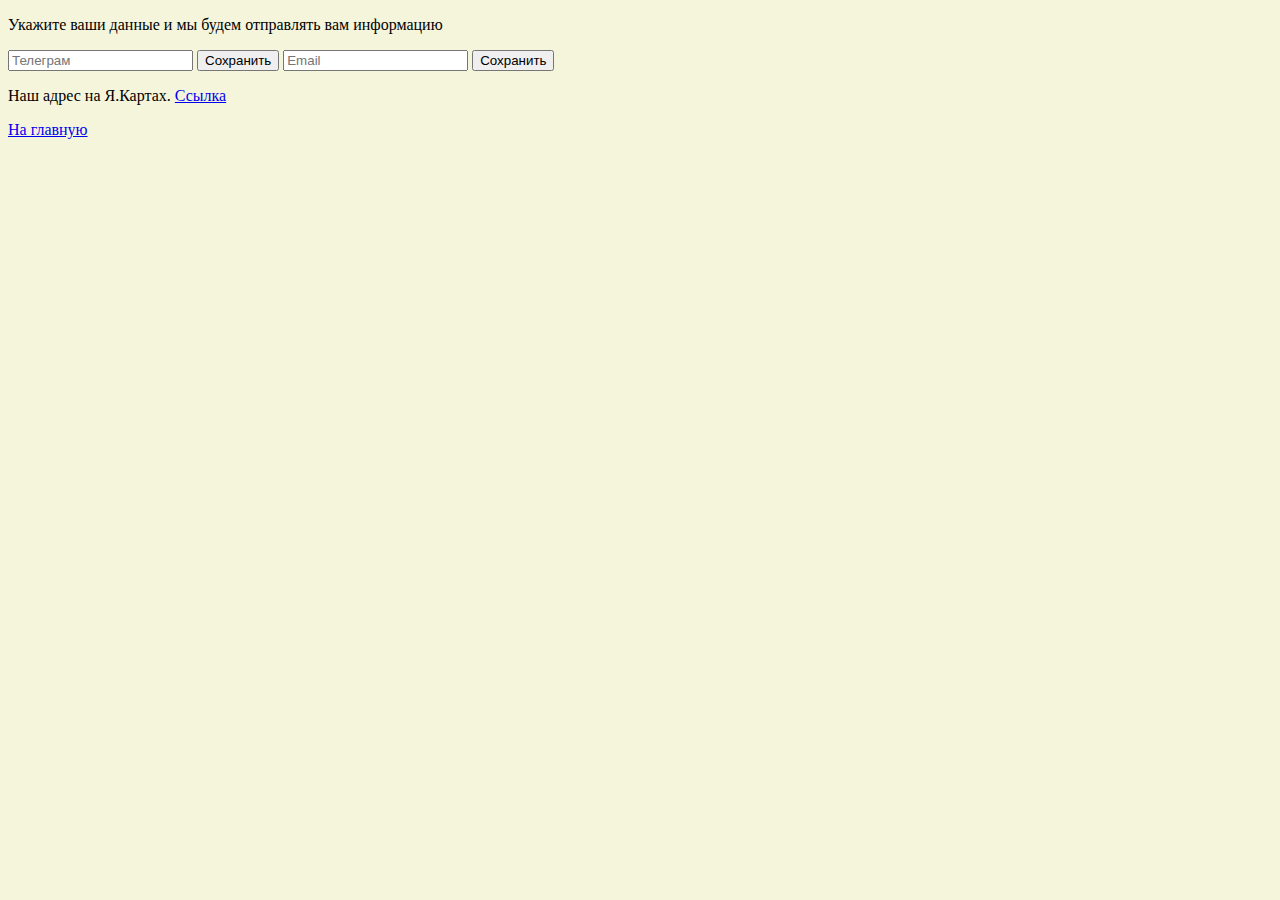
<file: Contact.html>
<!DOCTYPE html>
<html lang="en">
<head>
    <meta charset="UTF-8">
    <meta name="viewport" content="width=device-width, initial-scale=1.0">
    <title>Контакты</title>
</head>
<body bgcolor="Beige">
    <p>Укажите ваши данные и мы будем отправлять вам информацию</p>  
    <input type="text" name="" id="" placeholder="Телеграм">
    <button>Сохранить</button>
    <input type="text" name="" id="" placeholder="Email">
    <button>Сохранить</button>
    <p>Наш адрес на Я.Картах. <a href="https://yandex.ru/maps/?um=constructor%3A89e30a236b71f0b773062050fab3471bd8ec57ade40ae258d3d836e9d661de27&source=constructorLink">Ссылка</a></p>
    <a href="./index.html">На главную</a> 
</body>
</html>
</file>
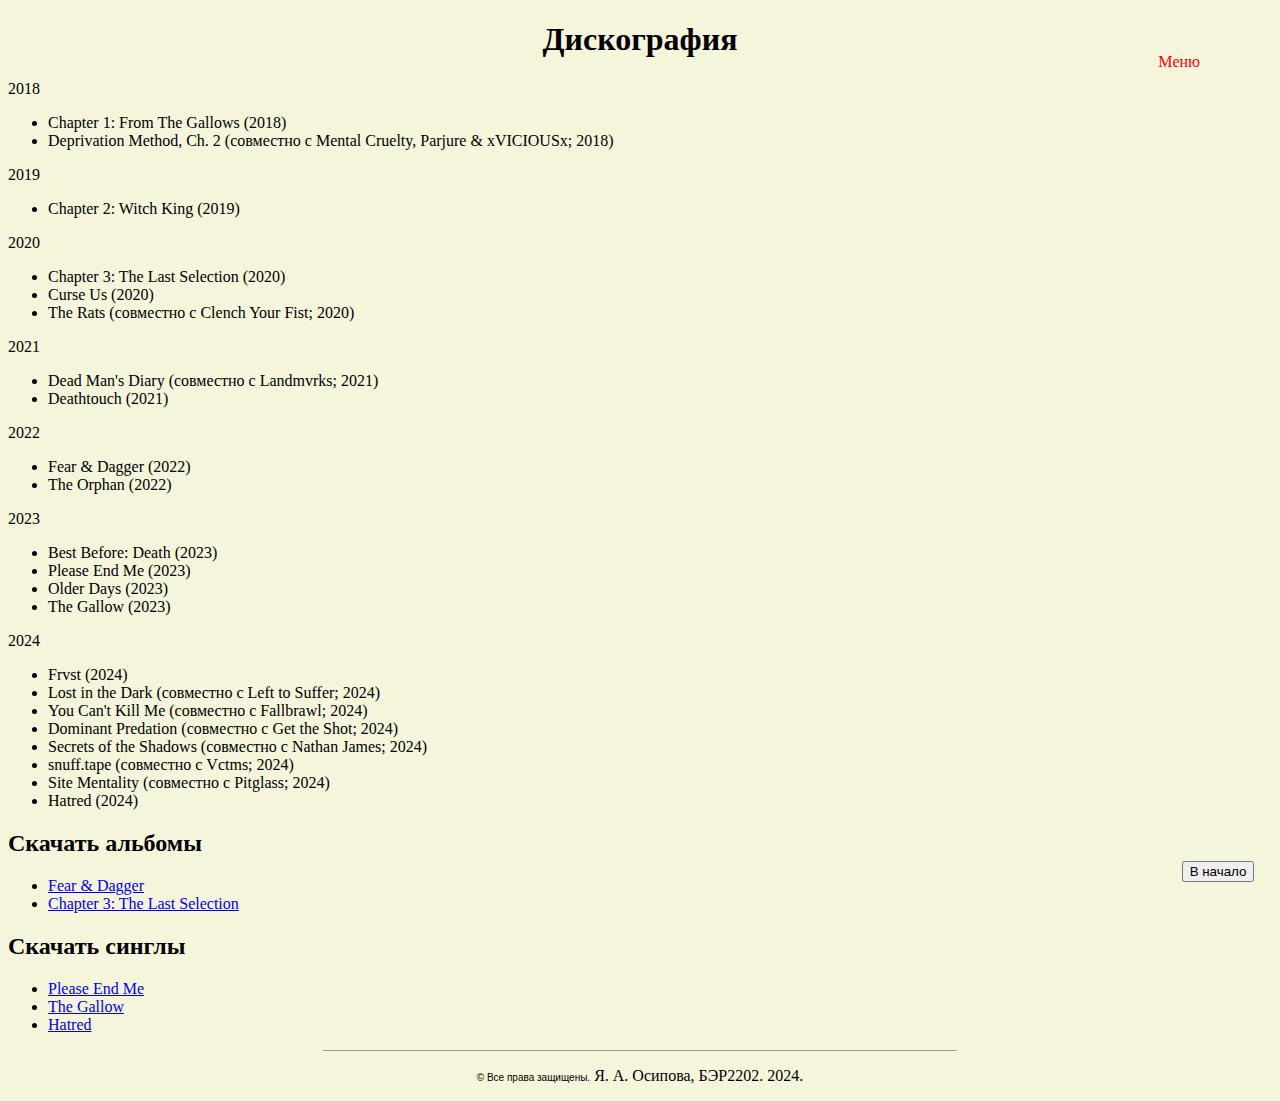
<file: disc.html>
<!DOCTYPE html>
<html lang="en">
<head>
    <meta charset="UTF-8">
    <meta name="viewport" content="width=device-width, initial-scale=1.0">
    <link rel="stylesheet" href="./style.css">
    <title>Дискография</title>
</head>
<body bgcolor="Beige">
    <button class="upBtn">В начало</button>
    <div class="dropdown" style="float: left;">
        <p class="droptrigger_label">Меню</p>
        <div class="dropdown-content" style="left: 0;">
            <a href="./index.html" style="font-family: Arial, sans-serif; color:red">Главная</a>
            <a href="./info.html">Общая информация</a>
            <a href="./history.html">История</a>
            <a href="#">Дискография</a>
            <a href="./film.html">Любимые фильмы</a>
            <a href="./links.html">Источники</a>
        </div>
    </div>
    <h1 align="center">Дискография</h1>
    <p>2018</p>
    <ul>
        <li>Chapter 1: From The Gallows (2018)</li>
        <li>Deprivation Method, Ch. 2 (совместно с Mental Cruelty, Parjure & xVICIOUSx; 2018)</li>
    </ul>
    <p>2019</p>
    <ul>
        <li>Chapter 2: Witch King (2019)</li>
    </ul>
    <p>2020</p>
    <ul>
        <li>Chapter 3: The Last Selection (2020)</li>
        <li>Curse Us (2020)</li>
        <li>The Rats (совместно с Clench Your Fist; 2020)</li>
    </ul>
    <p>2021</p>
    <ul>
        <li>Dead Man's Diary (совместно с Landmvrks; 2021)</li>
        <li>Deathtouch (2021)</li>
    </ul>
    <p>2022</p>
    <ul>
        <li>Fear & Dagger (2022)</li>
        <li>The Orphan (2022)</li>
    </ul>
    <p>2023</p>
    <ul>
        <li>Best Before: Death (2023)</li>
        <li>Please End Me (2023)</li>
        <li>Older Days (2023)</li>
        <li>The Gallow (2023)</li>
    </ul>
    <p>2024</p>
    <ul>
        <li>Frvst (2024)</li>
        <li>Lost in the Dark (совместно с Left to Suffer; 2024)</li>
        <li>You Can't Kill Me (совместно с Fallbrawl; 2024)</li>
        <li>Dominant Predation (совместно с Get the Shot; 2024)</li>
        <li>Secrets of the Shadows (совместно с Nathan James; 2024)</li>
        <li>snuff.tape (совместно с Vctms; 2024)</li>
        <li>Site Mentality (совместно с Pitglass; 2024)</li>
        <li>Hatred (2024)</li>
    </ul>
    <h2>Скачать альбомы</h2>
    <ul>
        <li><a href="https://in-the-fog.ru/72231-paleface-fear-amp-dagger-2022/download">Fear & Dagger</a></li>
        <li><a href="https://in-the-fog.ru/download/link/72238/">Chapter 3: The Last Selection</a></li>
    </ul>
    <h2>Скачать синглы</h2>
    <ul>
        <li><a href="https://coreradio.online/singles/39540-paleface-swiss-please-end-me-single-2023">Please End Me</a></li>
        <li><a href="https://coreradio.online/metalcore/41323-paleface-swiss-the-gallow-single-2023">The Gallow</a></li>
        <li><a href="https://sila-roka.net/load/skachat_rok_albomy_torrent/rock_single/paleface_swiss_hatred_2024/11-1-0-9451">Hatred</a></li>
    </ul>
    <hr width="50%" size="1" background-color="green">
    <p align="center">
        <font face="Arial" size="1">&copy; Все права защищены.</font>
         Я. А. Осипова, БЭР2202. 2024.</p>        
</body>
<script>
    const upBtn = document.querySelector(".upBtn");
    upBtn.addEventListener("click", function(){
        window.scrollTo({ top:0, behavior: "smooth"});         
    })
        
</script>
</html>
</file>
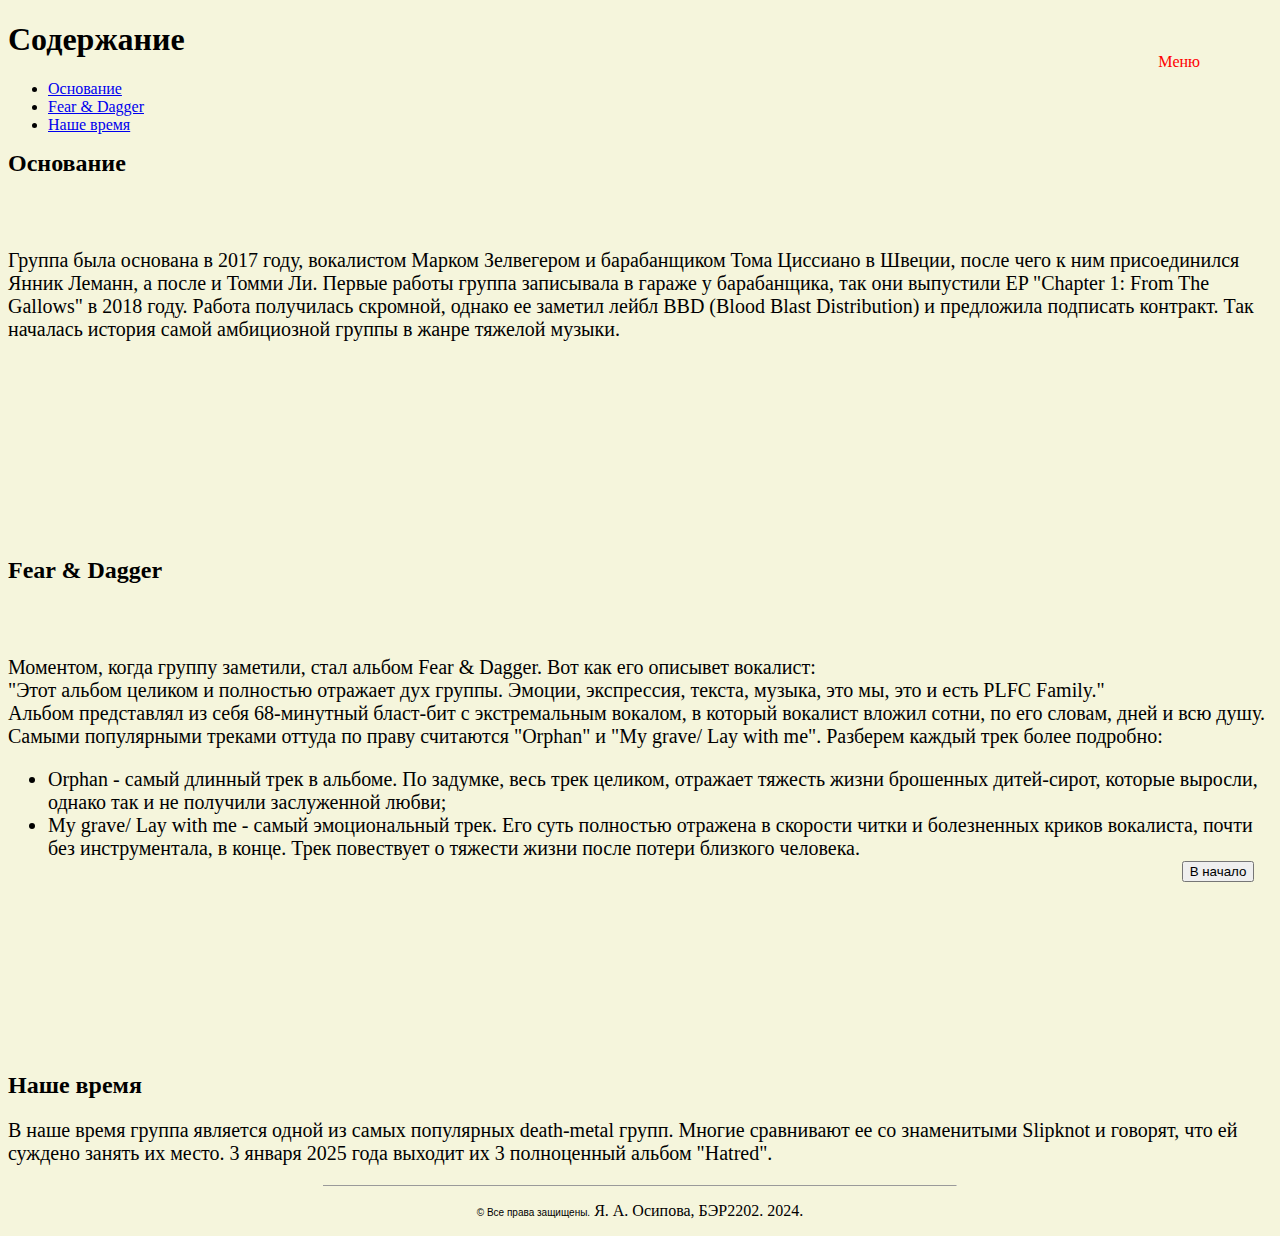
<file: history.html>
<!DOCTYPE html>
<html lang="en">
<head>
    <meta charset="UTF-8">
    <meta name="viewport" content="width=device-width, initial-scale=1.0">
    <link rel="stylesheet" href="./style.css">
    <title>История</title>
</head>
<body bgcolor="Beige">
    <button class="upBtn">В начало</button>
    <div class="dropdown" style="float: left;">
        <p class="droptrigger_label">Меню</p>
        <div class="dropdown-content" style="left: 0;">
            <a href="./index.html" style="font-family: Arial, sans-serif; color:red">Главная</a>
            <a href="./info.html">Общая информация</a>
            <a href="#">История</a>
            <a href="./disc.html">Дискография</a>
            <a href="./film.html">Любимые фильмы</a>
            <a href="./links.html">Источники</a>
        </div>
    </div>
    <h1>Содержание</h1>
    <ul>
        <li><a href=#first>Основание</a></li>
        <li><a href=#second>Fear & Dagger</a></li>
        <li><a href=#third>Наше время</a></li>
    </ul>
    <p><p id="first"><strong class="history_block_font">Основание</strong></p> <br><br>
        <p class="history_font">Группа была основана в 2017 году, вокалистом Марком Зелвегером и барабанщиком Тома Циссиано в Швеции, после чего к ним присоединился
        Янник Леманн, а после и Томми Ли. Первые работы группа записывала в гараже у барабанщика, так они выпустили EP "Chapter 1: From The Gallows" в 2018 году.
        Работа получилась скромной, однако ее заметил лейбл BBD (Blood Blast Distribution) и предложила подписать контракт. Так началась история самой амбициозной группы в жанре тяжелой музыки.</p>    
    </p>
    <br><br><br><br><br><br><br><br><br><br>
    <p><p id="second"><strong class="history_block_font">Fear & Dagger</strong></p> <br><br>
       <p class="history_font"> Моментом, когда группу заметили, стал альбом Fear & Dagger. Вот как его описывет вокалист:<br>
        "Этот альбом целиком и полностью отражает дух группы. Эмоции, экспрессия, текста, музыка, это мы, это и есть PLFC Family."<br>
        Альбом представлял из себя 68-минутный бласт-бит с экстремальным вокалом, в который вокалист вложил сотни, по его словам, дней и всю душу.
        Самыми популярными треками оттуда по праву считаются "Orphan" и "My grave/ Lay with me". Разберем каждый трек более подробно:</p>
        <ul>
            <li class="history_font">Orphan - самый длинный трек в альбоме. По задумке, весь трек целиком, отражает тяжесть жизни брошенных дитей-сирот, которые выросли, однако так и не получили заслуженной любви;</li>
            <li class="history_font">My grave/ Lay with me - самый эмоциональный трек. Его суть полностью отражена в скорости читки и болезненных криков вокалиста, почти без инструментала, в конце. Трек повествует о тяжести жизни после потери близкого человека.</li>

        </ul>        
    </p>
    <br><br><br><br><br><br><br><br><br><br>
    <p><p id="third"><strong class="history_block_font">Наше время</strong></p>
        <p class="history_font">В наше время группа является одной из самых популярных death-metal групп. Многие сравнивают ее со знаменитыми Slipknot и говорят, что ей суждено занять их место.
        3 января 2025 года выходит их 3 полноценный альбом "Hatred".</p>   
    </p>
    <hr width="50%" size="1" background-color="green">
    <p align="center">
        <font face="Arial" size="1">&copy; Все права защищены.</font>
         Я. А. Осипова, БЭР2202. 2024.</p> 
</body>
<script>
    const upBtn = document.querySelector(".upBtn");
    upBtn.addEventListener("click", function(){
        window.scrollTo({ top:0, behavior: "smooth"});         
    })
        
</script>
</html>
</file>
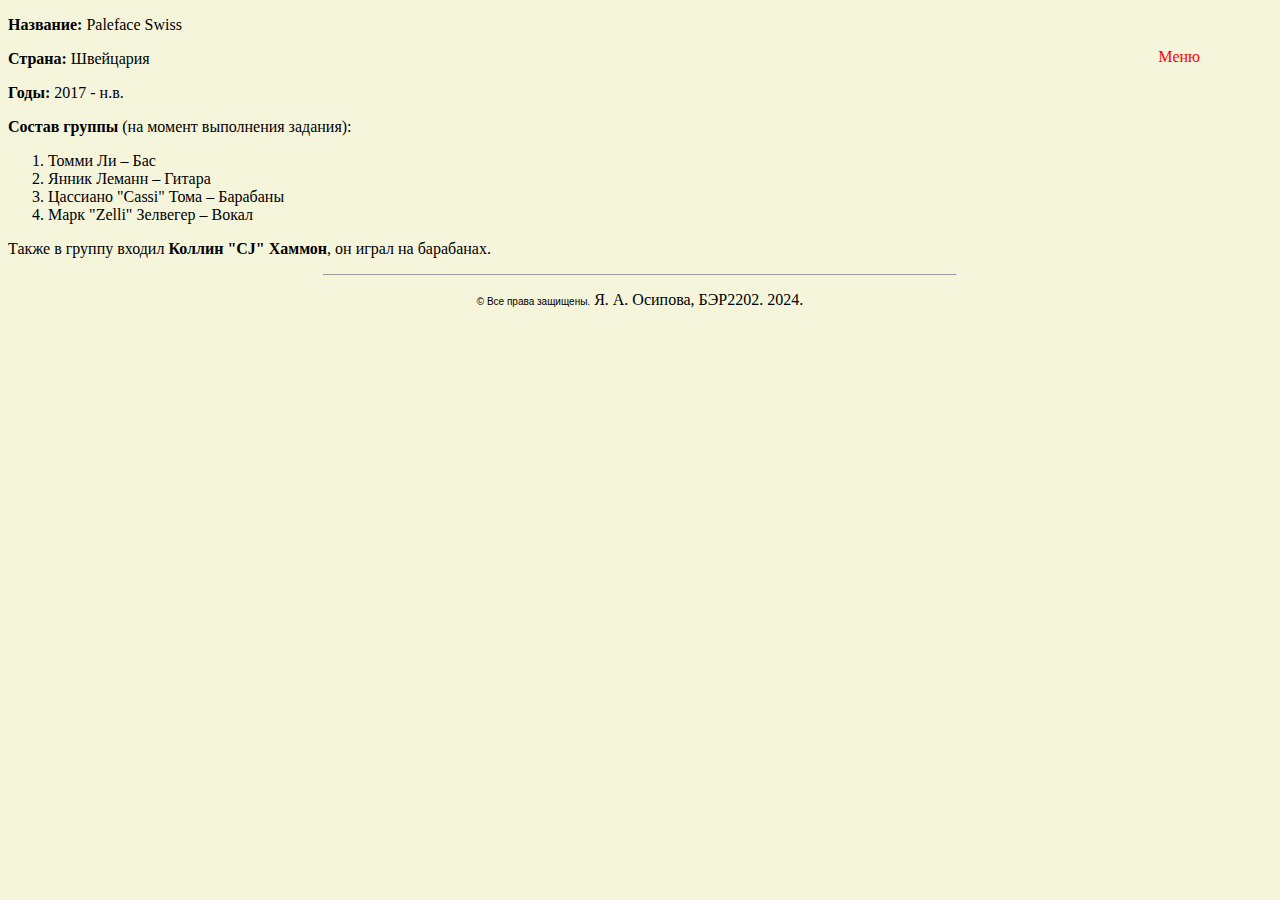
<file: info.html>
<!DOCTYPE html>
<html lang="en">
<head>
    <meta charset="UTF-8">
    <meta name="viewport" content="width=device-width, initial-scale=1.0">
    <link rel="stylesheet" href="./style.css">
    <title>Общая информация</title>
</head>
<body bgcolor="Beige">
    <div class="dropdown" style="float: left;">
        <p class="droptrigger_label">Меню</p>
        <div class="dropdown-content" style="left: 0;">
            <a href="./index.html" style="font-family: Arial, sans-serif; color:red">Главная</a>
            <a href="#">Общая информация</a>
            <a href="./history.html">История</a>
            <a href="./disc.html">Дискография</a>
            <a href="./film.html">Любимые фильмы</a>
            <a href="./links.html">Источники</a>
        </div>
    </div>
    <p><strong>Название: </strong>Paleface Swiss</p>
    <p><strong>Страна: </strong>Швейцария</p>
    <p><strong>Годы: </strong>2017 - н.в.</p>
    <p><strong>Состав группы</strong> (на момент выполнения задания):</p>
    <ol>
        <li>Томми Ли – Бас</li>
        <li>Янник Леманн – Гитара</li>
        <li>Цассиано "Cassi" Тома – Барабаны</li>
        <li>Марк "Zelli" Зелвегер – Вокал</li>
    </ol>
    <p>Также в группу входил <strong>Коллин "CJ" Хаммон</strong>, он играл на барабанах.</p>
    <hr width="50%" size="1" background-color="green">
    <p align="center">
        <font face="Arial" size="1">&copy; Все права защищены.</font>
         Я. А. Осипова, БЭР2202. 2024.</p>        
</body>
</html>
</file>
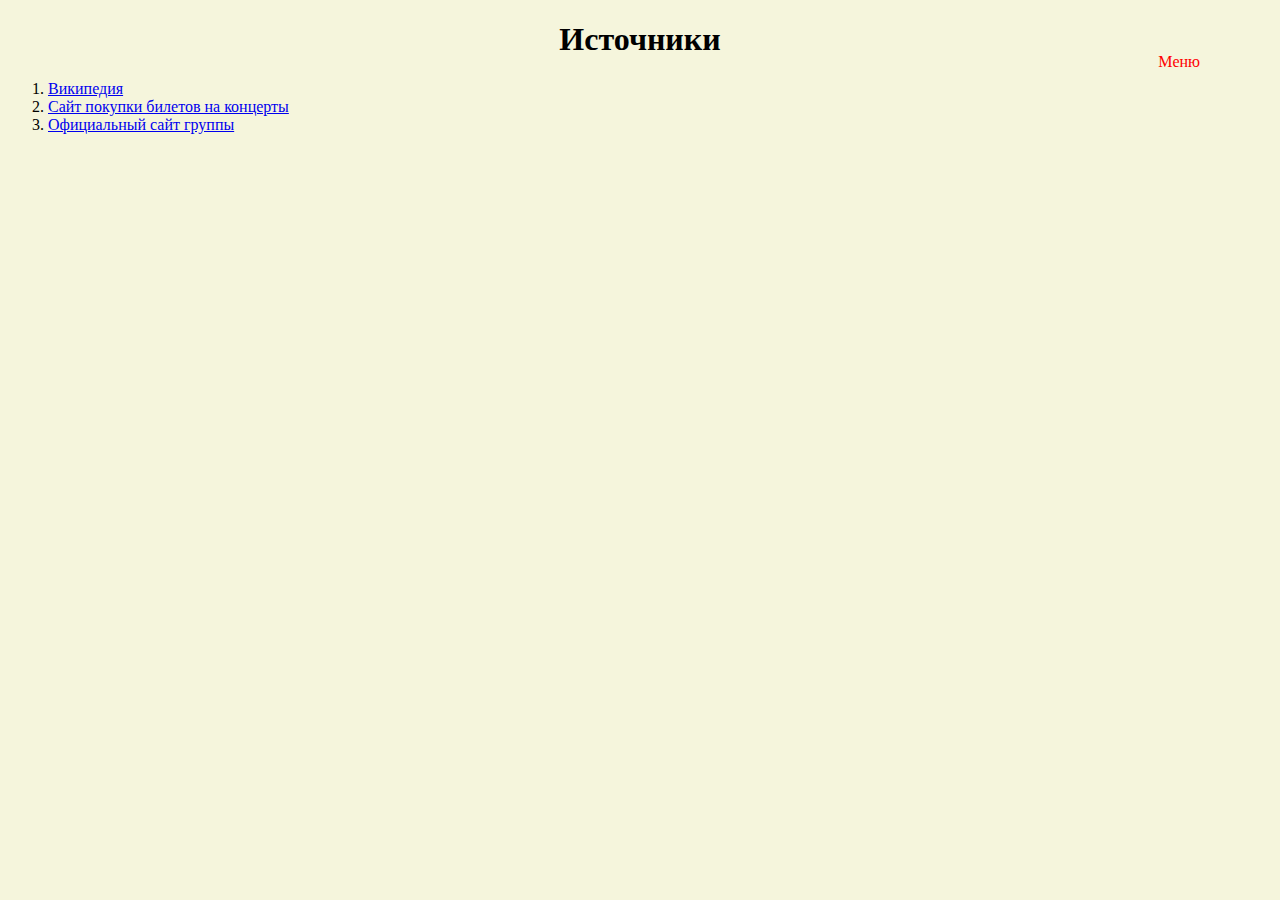
<file: links.html>
<!DOCTYPE html>
<html lang="en">
<head>
    <meta charset="UTF-8">
    <meta name="viewport" content="width=device-width, initial-scale=1.0">
    <link rel="stylesheet" href="./style.css">
    <title>Источники</title>
</head>
<body bgcolor="Beige">
    <div class="dropdown" style="float: left;">
        <p class="droptrigger_label">Меню</p>
        <div class="dropdown-content" style="left: 0;">
            <a href="./index.html" style="font-family: Arial, sans-serif; color:red">Главная</a>
            <a href="./info.html">Общая информация</a>
            <a href="./history.html">История</a>
            <a href="./disc.html">Дискография</a>
            <a href="./film.html">Любимые фильмы</a>
            <a href="#">Источники</a>
        </div>
    </div>
    <h1 align="center" >Источники</h1>
    <ol>
        <li ><a  href="https://ru.wikipedia.org/wiki/%D0%98%D0%BD%D1%82%D0%B5%D1%80%D1%81%D1%82%D0%B5%D0%BB%D0%BB%D0%B0%D1%80">Википедия</a></li>
        <li ><a  href="https://www.kingstar-music.com/portfolio-items/paleface/">Сайт покупки билетов на концерты</a></li>
        <li ><a  href="https://www.palefaceofficial.com/">Официальный сайт группы</a></li>
    </ol>
</body>
</html>
</file>
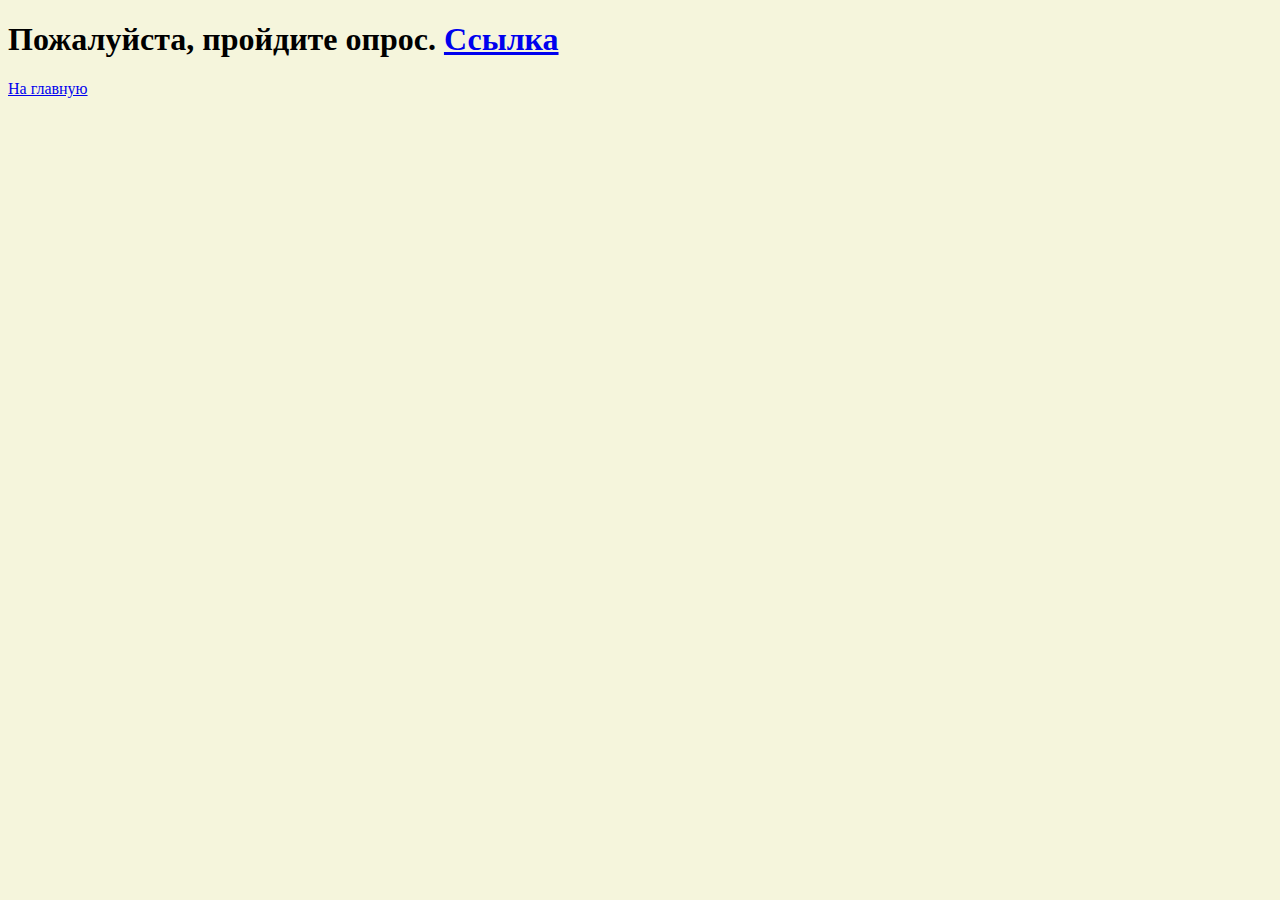
<file: Shop.html>
<!DOCTYPE html>
<html lang="en">
<head>
    <meta charset="UTF-8">
    <meta name="viewport" content="width=device-width, initial-scale=1.0">
    <title>Магазин</title>
</head>
<body bgcolor="Beige">
    <h1>Пожалуйста, пройдите опрос. <a href="https://docs.google.com/forms/d/e/1FAIpQLSfvEbWEyxRfc-hpOiEbIWgTJyMqWygtk-hzoPNIZ-y2SdWmDg/viewform?usp=sf_link">Ссылка</a></h1>
    <a href="./index.html">На главную</a>
</body>
</html>
</file>
<file: style.css>
.upBtn{
    position: fixed;
    bottom: 2%;
    right: 2%;
}
.droptrigger_label {
    color: red;
    padding: 16px;
    font-size: 16px;
    border: none;
    cursor: pointer;
}
.dropdown {
    position: absolute;
    display: inline-block;
    right: 5%;
}
.dropdown-content {
    display: none;
    position: absolute;
    right: 0;
    background-color: white;
    min-width: 160px;
    box-shadow: 0px 8px 16px 0px rgba(0,0,0,0.2);
    z-index: 1;
}
.dropdown-content a {
    color: black;
    padding: 12px 16px;
    text-decoration: none;
    display: block;
}
.dropdown-content a:hover {
    text-decoration: underline;
}
.dropdown:hover .dropdown-content {
    display: block;
}
.dropdown:hover .droptrigger_label {
    color: red;
}
.navbar{
    align-items: center;
    justify-content: center;
    display: flex;
    flex-direction: row;
    gap: 20px;
}
.history_block_font{
    font-size: 24px;
}
.history_font{
    font-size: 20px;
}
.bg_img_text{
    color: white;
}
</file>
